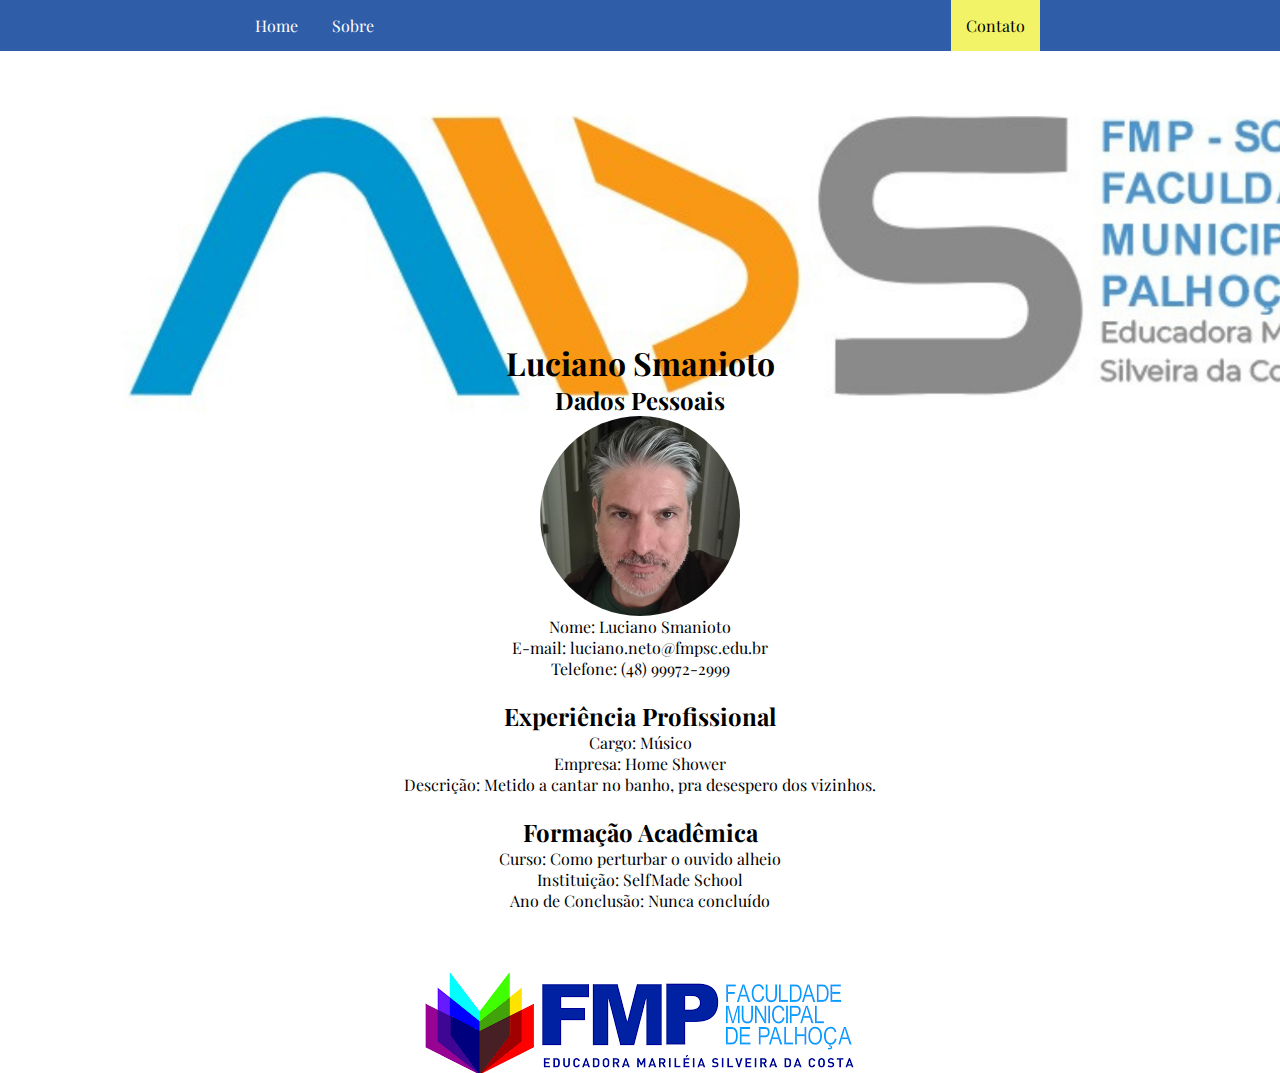
<file: curr.html>
<!DOCTYPE html>
<htmllang="pt-br">
<head>
<meta charset="UTF-8">
<meta http-equiv="X-UA-Compatible" content="IE=edge">
<meta name="viewport" content="width=device-width, initial-scale=1.0">
<title>Prova A3</title>

</head>

<link rel="stylesheet" href="style.css">

    <style>
        body {
            font-family: Georgia, serif;
              background-image: url('ADSlogo.png');
              background-repeat: no-repeat;
            background-attachment: fixed;
          background-size:cover;
            margin: 0;
            padding: 0;
        }

    
    
               #profile-image {
       
            max-width: 200px;
            border-radius: 80%;
            display: block;
            margin: 0 auto;
        }

        #main-content {
            margin-top: 270px;
            padding: 20px;
            text-align: center
            
        }

        footer {
  background-image: url('fmplogo.png');
  background-repeat: no-repeat;
  background-position: center;
  padding: 50px;
  
}

    </style>
</head>
<body>

    <nav id="menu-h">
        <ul>
        <li><a href="index.html">Home</a></li>
        <li><a href="sobre.html">Sobre</a></li>
        <li><a href="curr.html">Contato</a></li>
        </ul>
        </nav>

    
    </div>
    <div id="main-content">
        
        <h1>Luciano Smanioto</h1>
        <h2>Dados Pessoais</h2>
        <img id="profile-image" src="fotocur.png" alt="Foto de Perfil">
        <p>Nome: Luciano Smanioto</p>
        <p>E-mail: luciano.neto@fmpsc.edu.br</p>
        <p>Telefone: (48) 99972-2999</p>

        <br>
        <h2>Experiência Profissional</h2>
        <p>Cargo: Músico</p>
        <p>Empresa: Home Shower</p>
        <p>Descrição: Metido a cantar no banho, pra desespero dos vizinhos.</p>

        <br>
        <h2>Formação Acadêmica</h2>
        <p>Curso: Como perturbar o ouvido alheio</p>
        <p>Instituição: SelfMade School</p>
        <p>Ano de Conclusão: Nunca concluído</p>

       <br></br>
        
    </div>
    <footer>
        </footer>
</body>
</html>
</file>
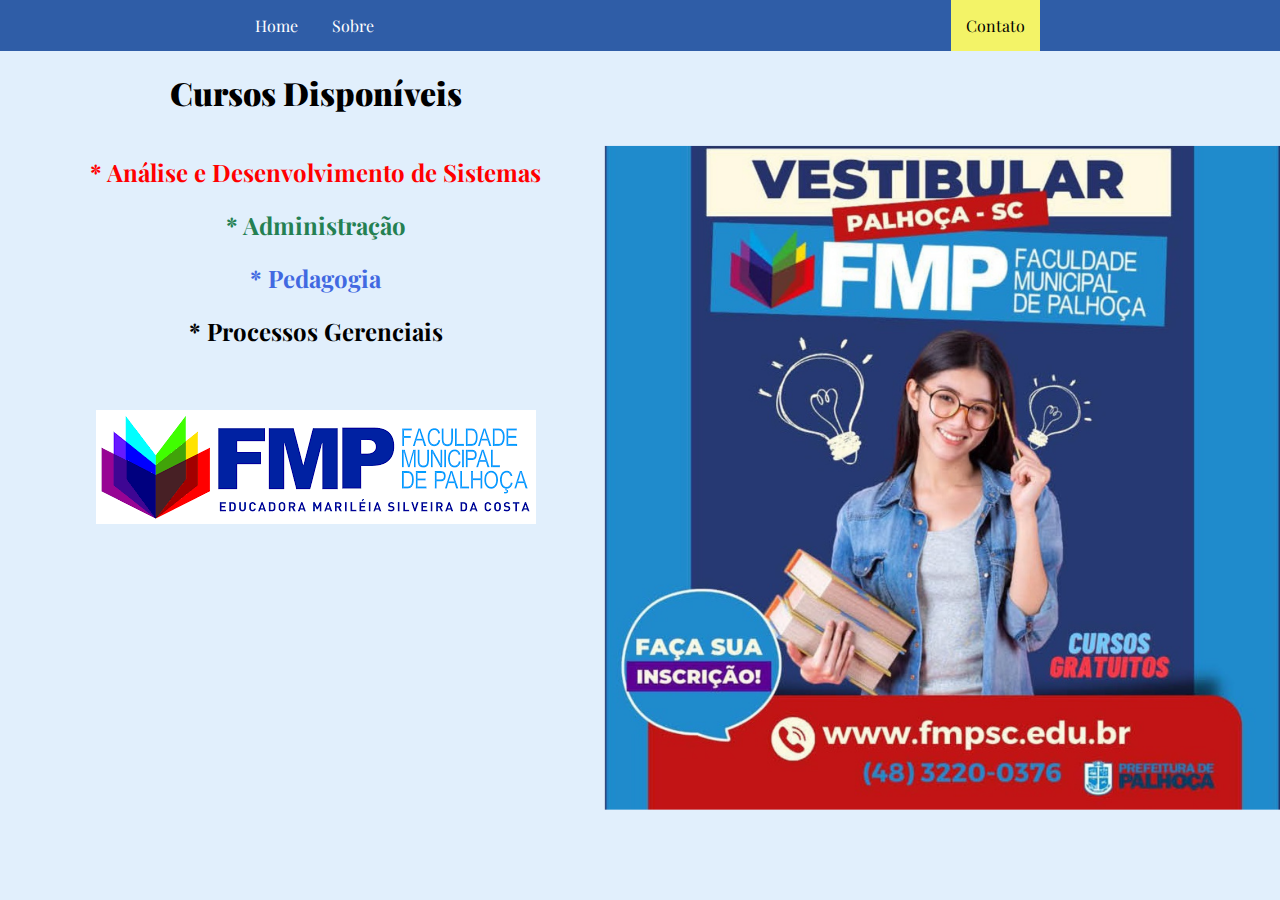
<file: sobre.html>
<!DOCTYPE html>
<htmllang="pt-br">
<head>
<meta charset="UTF-8">
<meta http-equiv="X-UA-Compatible" content="IE=edge">
<meta name="viewport" content="width=device-width, initial-scale=1.0">
<title>Prova A3</title>
  </head>

<link rel="stylesheet" href="style.css">
<style>

  body {

background-color: rgb(225, 239, 252);
background-image: url(vestfmp.png);
background-repeat: no-repeat;
background-attachment: fixed;  
background-size:contain;
background-position:right;


}
  
</style>
  
<body>

<nav id="menu-h">
<ul>
<li><a href="index.html">Home</a></li>
<li><a href="sobre.html">Sobre</a></li>
<li><a href="curr.html">Contato</a></li>
</ul>
</nav>

<div id="cursos">
<h1><b>Cursos Disponíveis</b></h1>
<br>
<br>
<h2 style="color:red;"> * Análise e Desenvolvimento de Sistemas</h2>
<br>
<h2 style="color:rgb(36, 128, 82);"> * Administração</h2>
<br>
<h2 style="color:royalblue;"> * Pedagogia</h2>
<br>
<h2> * Processos Gerenciais</h2>
<br>
<br>
<br>
<img src="fmplogo.png" alt="logo fmp">
</div>
</body>
</html>
</file>
<file: style.css>
@import url('https://fonts.googleapis.com/css2?family=Playfair+Display:ital,wght@0,400..900;1,400..900&display=swap');

* {
margin: 0 auto;
padding: 0;
box-sizing: border-box;
font-family: 'playfair display';
}

#menu-h{
background-color:rgb(47, 93, 167);
}

#menu-h ul{
max-width: 800px;
list-style: none;
padding: 0;
background-color:rgb(47, 93, 167);
}

#menu-h ul li{
display: inline;
}

#menu-h ul li a{

color:#fff;
padding: 15px;
text-decoration: none;
display: inline-block;
transition: background .4s;

}

#menu-h ul li a:hover{

    background-color:rgb(241, 124, 28);

    }

#menu-h ul li:last-child a {

      float: right;
      background-color:rgb(243, 243, 103);
      color: black;
        }

        #menu-h ul li:last-child a:hover{
            background-color:rgb(127, 189, 243);
        }

#texto {

    float: right;
    margin-top: 50px;
    margin-right: 50px;
    text-align: center;
    color: aliceblue;
}        

#cursos {

    float: left;
    margin-top: 20px;
    margin-left: 90px;
    text-align: center;
    color: black;
}
</file>
